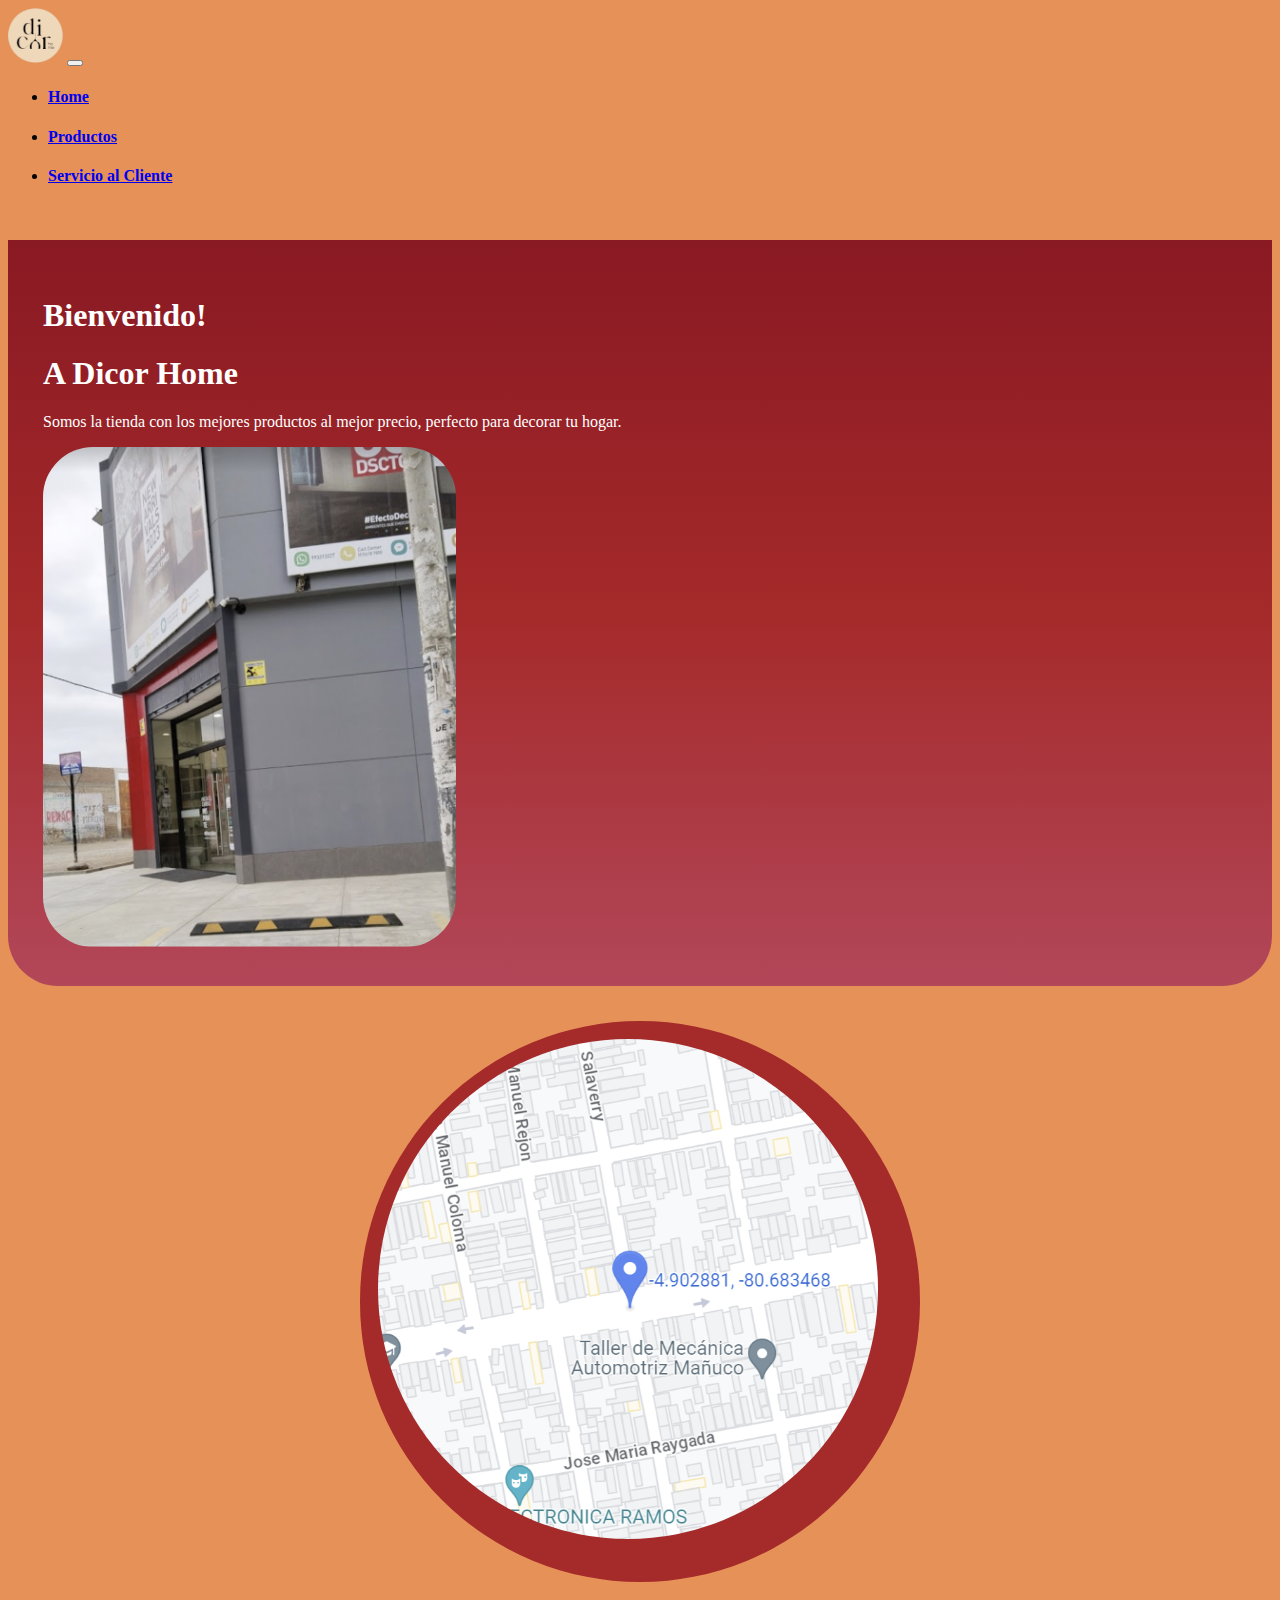
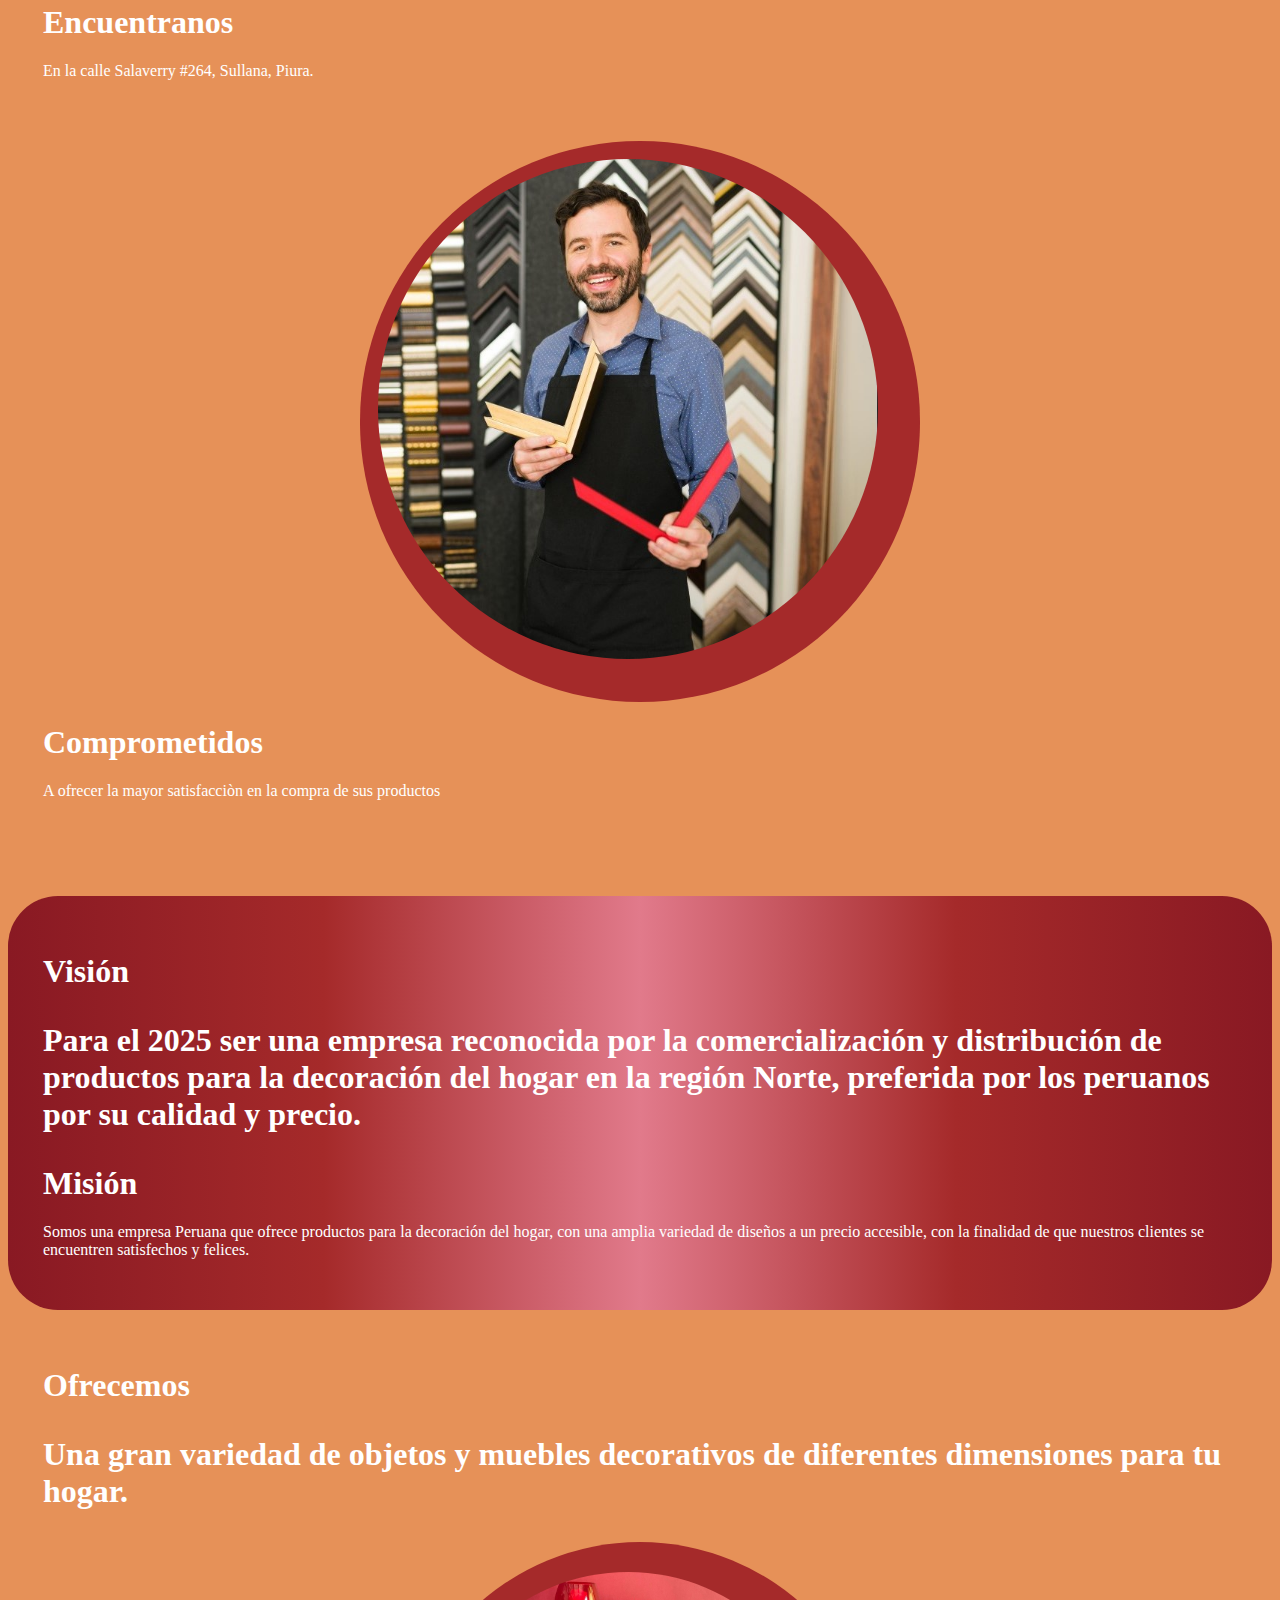
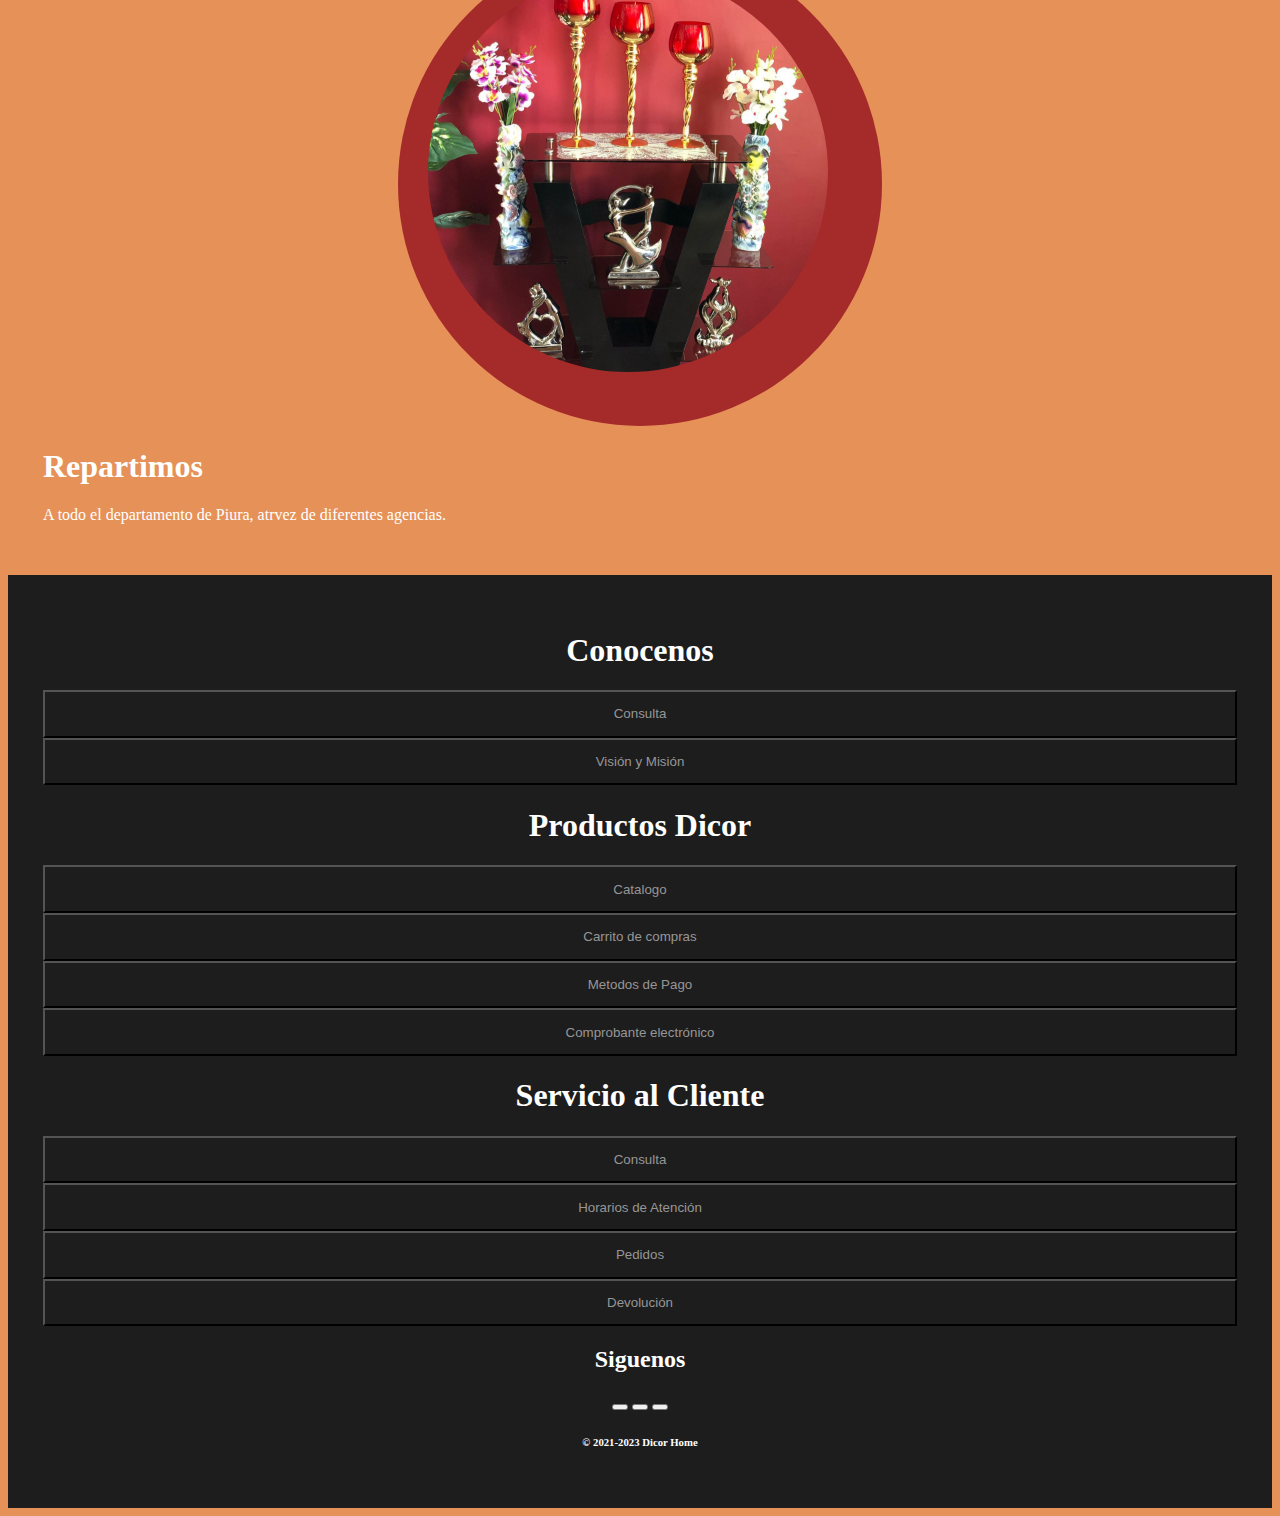
<file: web/index.html>
<!doctype html>

<html lang="en">

<head>
  <meta charset="utf-8">
  <meta name="viewport" content="width=device-width, initial-scale=1">
  <title>Dicor_Home</title>
  <link href="https://cdn.jsdelivr.net/npm/bootstrap@5.3.2/dist/css/bootstrap.min.css" rel="stylesheet"
    integrity="sha384-T3c6CoIi6uLrA9TneNEoa7RxnatzjcDSCmG1MXxSR1GAsXEV/Dwwykc2MPK8M2HN" crossorigin="anonymous">
  <link rel="stylesheet" type="text/css" href="css/estilos.css">
  <link rel="stylesheet" type="text/css" href="css/home.css">
  <link rel="stylesheet" href="https://cdnjs.cloudflare.com/ajax/libs/font-awesome/6.4.2/css/all.min.css"
    integrity="sha512-z3gLpd7yknf1YoNbCzqRKc4qyor8gaKU1qmn+CShxbuBusANI9QpRohGBreCFkKxLhei6S9CQXFEbbKuqLg0DA=="
    crossorigin="anonymous" referrerpolicy="no-referrer" />
</head>

<body>

  <nav class="navbar navbar-expand-lg bg-body-tertiary" data-bs-theme="dark">
    <div class="container-fluid">
      <a class="navbar-brand ms-4" href="index.html"><img src="img/logo-mini.png"></a>
      <button class="navbar-toggler" type="button" data-bs-toggle="collapse" data-bs-target="#navbarTogglerDemo02"
        aria-controls="navbarTogglerDemo02" aria-expanded="false" aria-label="Toggle navigation">
        <span class="navbar-toggler-icon"></span>
      </button>
      <div class="collapse navbar-collapse" id="navbarTogglerDemo02">
        <ul class="navbar-nav me-auto mb-2 mb-lg-0">
          <li class="nav-item">
            <a class="nav-link ms-4 active" aria-current="page" href="index.html">
              <h4>Home</h4>
            </a>
          </li>
          <li class="nav-item">
            <a class="nav-link ms-4" href="producto.html">
              <h4>Productos</h4>
            </a>
          </li>
          <li class="nav-item">
            <a class="nav-link ms-4" href="servicio.html">
              <h4>Servicio al Cliente</h4>
            </a>
          </li>
        </ul>
        <form class="d-flex" role="search">
          <a class="navbar-brand logo ms-4" href="carrito.html"><i class="fa-solid fa-cart-shopping"></i></a>
          <a class="navbar-brand logo" href="login.html"><i class="fa-solid fa-user"></i></a>
        </form>
      </div>
    </div>
  </nav>

  <div class="contenedor">
    <div class="row align-items-center">
      <div class="col ms-5">
        <h1 class="display-4">
          <dt>Bienvenido!</dt>
        </h1>
        <h1 class="display-1">
          <dt>A Dicor Home</dt>
        </h1>
        <p class="h2 mt-4">Somos la tienda con los mejores productos al mejor precio, perfecto para decorar tu hogar.
        </p>
      </div>
      <div class="col">
        <img class="local mx-auto d-block" src="img/local/local.png">
      </div>
    </div>
  </div>

  <div class="flotante  text-center mb-3">
    <div class="row align-items-center">
      <div class="col">
        <div class="carta">
          <div class="carta-borde">
            <img src="img/local/ubicacion.png" class="img-flotante">
          </div>
          <div class="mt-2 mb-2">
            <h1 class="display-2">
              <dt>Encuentranos</dt>
            </h1>
            <p class="h2 mt-4">En la calle Salaverry #264, Sullana, Piura.</p>
          </div>
        </div>
      </div>
      <div class="col">
        <div class="carta">
          <div class="carta-borde">
            <img src="img/local/personal.jpg" class="img-flotante">
          </div>
          <div class="mt-2 mb-2">
            <h1 class="display-2">
              <dt>Comprometidos</dt>
            </h1>
            <p class="h2 mt-4">A ofrecer la mayor satisfacciòn en la compra de sus productos</p>
          </div>
        </div>
      </div>
    </div>
  </div>

  <div class="contenedor2 letra-blanco">
    <div class="row align-items-center">
      <div class="col text-star m-5">
        <h1 class="display-2">
          <dt>Visión</dt>
        </h1>
        <h1 class="display-1">
          <dt>
            <p class="h2 mt-4">Para el 2025 ser una empresa reconocida por la comercialización y distribución de
              productos para la decoración del hogar en la región Norte, preferida por los peruanos por su calidad y
              precio.</p>
      </div>
      <div class="col text-end m-5">
        <h1 class="display-2">
          <dt>Misión</dt>
        </h1>
        <p class="h2 mt-4">Somos una empresa Peruana que ofrece productos para la decoración del hogar, con una amplia
          variedad de diseños a un precio accesible, con la finalidad de que nuestros clientes se encuentren satisfechos
          y felices.</p>
      </div>
    </div>
  </div>

  <div class="flotante text-center letra-blanco">
    <div class="row align-items-center">
      <div class="col mb-4">
        <h1 class="display-2">
          <dt>Ofrecemos</dt>
        </h1>
        <h1 class="display-1">
          <dt>
            <p class="h2 mt-4">Una gran variedad de objetos y muebles decorativos de diferentes dimensiones para tu
              hogar.</p>
      </div>
      <div class="col mb-4">
        <div class="carta-borde-2">
          <img src="img/local/produccion.jpeg" class="img-flotante-2">
        </div>
      </div>
      <div class="col mb-4">
        <h1 class="display-2">
          <dt>Repartimos</dt>
        </h1>
        <p class="h2 mt-4">A todo el departamento de Piura, atrvez de diferentes agencias.</p>
      </div>
    </div>
  </div>

  <div class="pie-pagina">
    <div class="row">
      <div class="col">
        <h1 class="h2">
          <dt>Conocenos</dt>
        </h1>
        <button type="button" class="btn btn-per">
          <p class="h4">Consulta</p>
        </button>
        <button type="button" class="btn btn-per">
          <p class="h4">Visión y Misión</p>
        </button>
      </div>
      <div class="col">
        <h1 class="h2">
          <dt>Productos Dicor</dt>
        </h1>
        <button type="button" class="btn btn-per">
          <p class="h4">Catalogo</p>
        </button>
        <button type="button" class="btn btn-per">
          <p class="h4">Carrito de compras</p>
        </button>
        <button type="button" class="btn btn-per">
          <p class="h4">Metodos de Pago</p>
        </button>
        <button type="button" class="btn btn-per">
          <p class="h4">Comprobante electrónico</p>
        </button>
      </div>
      <div class="col">
        <h1 class="h2">
          <dt>Servicio al Cliente</dt>
        </h1>
        <button type="button" class="btn btn-per">
          <p class="h4">Consulta</p>
        </button>
        <button type="button" class="btn btn-per">
          <p class="h4">Horarios de Atención</p>
        </button>
        <button type="button" class="btn btn-per">
          <p class="h4 me-1">Pedidos</p>
        </button>
        <button type="button" class="btn btn-per">
          <p class="h4">Devolución</p>
        </button>
      </div>
    </div>
    <div class="mt-2">
      <h2>
        <dt>Siguenos</dt>
      </h2>
      <button type="button" class="btn icon"><i class="fa-brands fa-facebook"></i></button>
      <button type="button" class="btn icon"><i class="fa-brands fa-whatsapp"></i></button>
      <button type="button" class="btn icon"><i class="fa-brands fa-instagram"></i></button>
    </div>
    <div class="mt-2">
      <h6>
        <dt>© 2021-2023 Dicor Home</dt>
      </h6>
    </div>
  </div>

  <script src="https://cdn.jsdelivr.net/npm/bootstrap@5.3.2/dist/js/bootstrap.bundle.min.js"
    integrity="sha384-C6RzsynM9kWDrMNeT87bh95OGNyZPhcTNXj1NW7RuBCsyN/o0jlpcV8Qyq46cDfL"
    crossorigin="anonymous"></script>
</body>

</html>
</file>
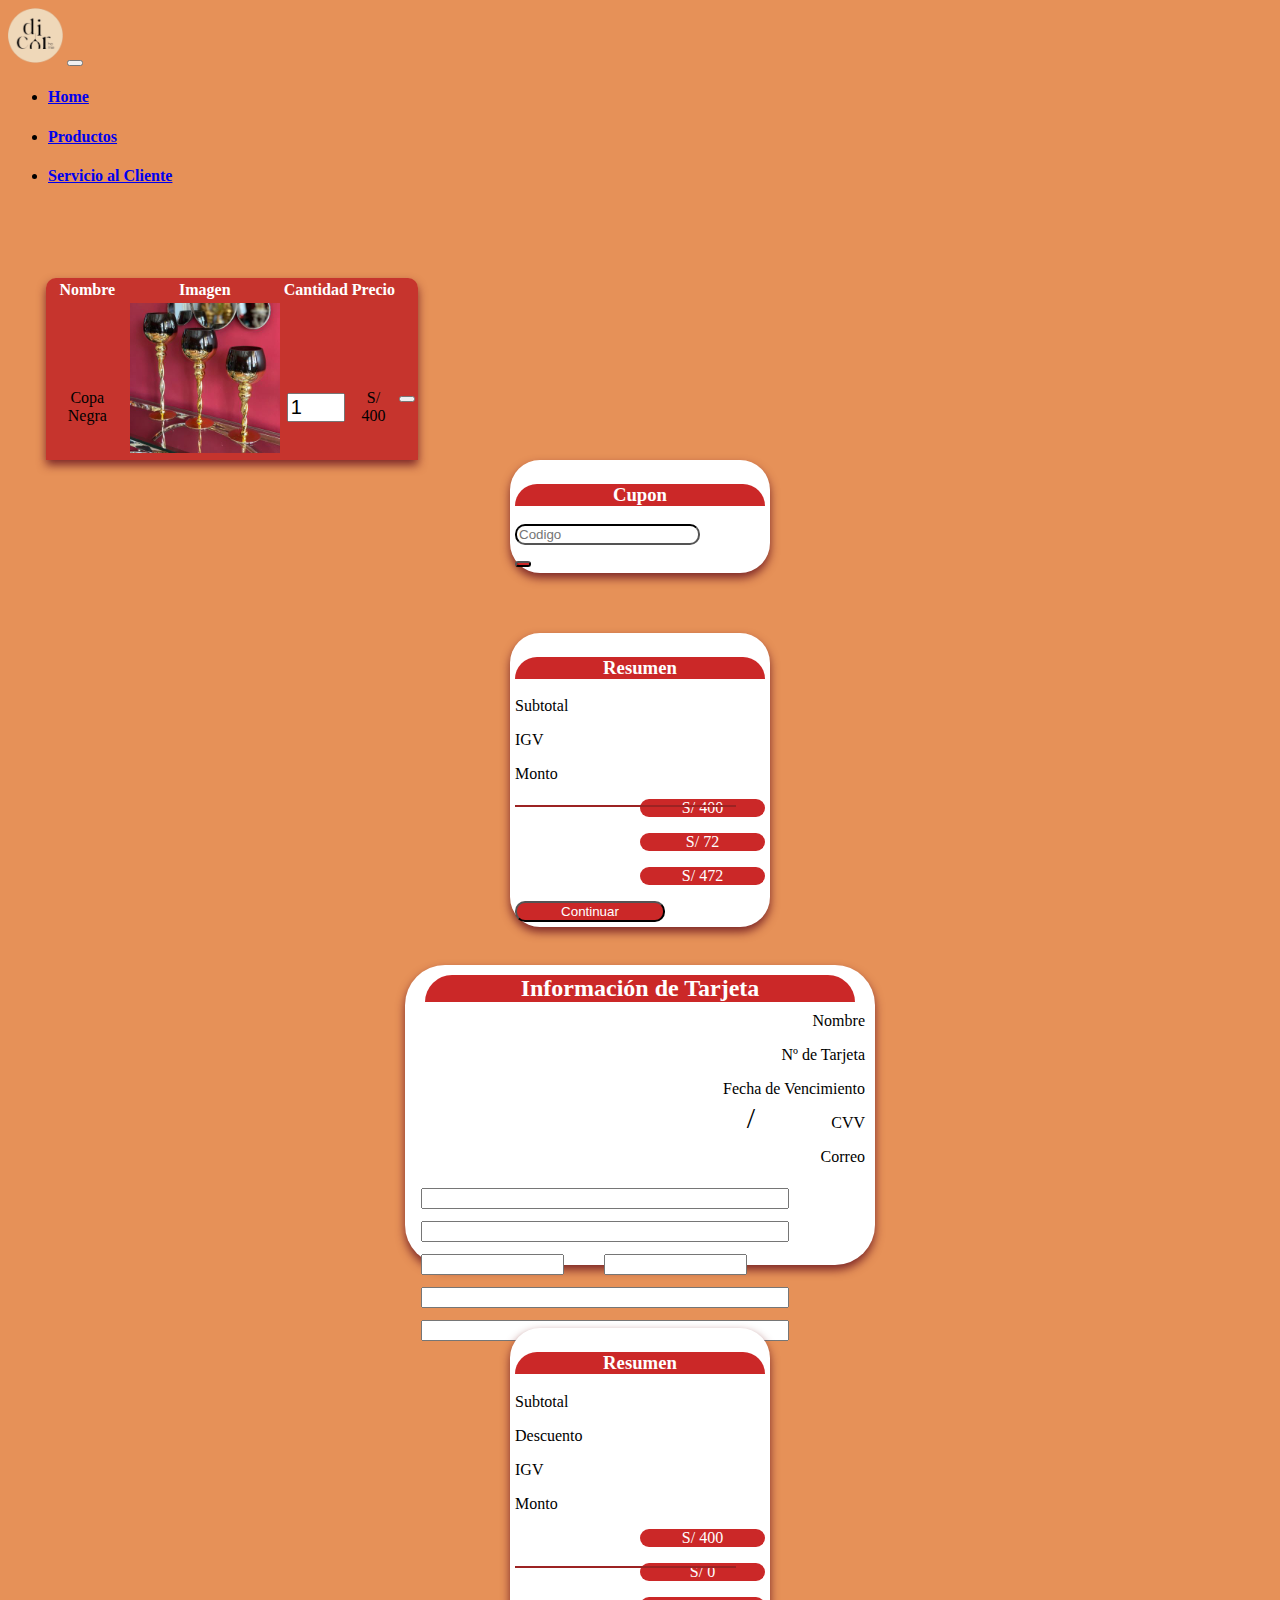
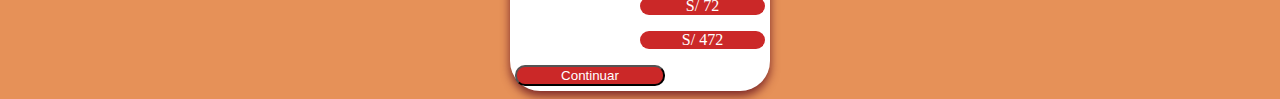
<file: web/carrito.html>
<!DOCTYPE html>
<html lang="en">

<head>
  <meta charset="UTF-8">
  <meta name="viewport" content="width=device-width, initial-scale=1.0">
  <title>Document</title>
  <link href="https://cdn.jsdelivr.net/npm/bootstrap@5.3.2/dist/css/bootstrap.min.css" rel="stylesheet"
    integrity="sha384-T3c6CoIi6uLrA9TneNEoa7RxnatzjcDSCmG1MXxSR1GAsXEV/Dwwykc2MPK8M2HN" crossorigin="anonymous">
  <link rel="stylesheet" type="text/css" href="css/estilos.css">
  <link rel="stylesheet" type="text/css" href="css/carrito.css">
  <link rel="stylesheet" href="https://cdnjs.cloudflare.com/ajax/libs/font-awesome/6.4.2/css/all.min.css"
    integrity="sha512-z3gLpd7yknf1YoNbCzqRKc4qyor8gaKU1qmn+CShxbuBusANI9QpRohGBreCFkKxLhei6S9CQXFEbbKuqLg0DA=="
    crossorigin="anonymous" referrerpolicy="no-referrer" />
</head>

<body>

  <nav class="navbar navbar-expand-lg bg-body-tertiary" data-bs-theme="dark">
    <div class="container-fluid">
      <a class="navbar-brand ms-4" href="index.html"><img src="img/logo-mini.png"></a>
      <button class="navbar-toggler" type="button" data-bs-toggle="collapse" data-bs-target="#navbarTogglerDemo02"
        aria-controls="navbarTogglerDemo02" aria-expanded="false" aria-label="Toggle navigation">
        <span class="navbar-toggler-icon"></span>
      </button>
      <div class="collapse navbar-collapse" id="navbarTogglerDemo02">
        <ul class="navbar-nav me-auto mb-2 mb-lg-0">
          <li class="nav-item">
            <a class="nav-link ms-4 active" aria-current="page" href="index.html">
              <h4>Home</h4>
            </a>
          </li>
          <li class="nav-item">
            <a class="nav-link ms-4" href="producto.html">
              <h4>Productos</h4>
            </a>
          </li>
          <li class="nav-item">
            <a class="nav-link ms-4" href="servicio.html">
              <h4>Servicio al Cliente</h4>
            </a>
          </li>
        </ul>
        <form class="d-flex" role="search">
          <a class="navbar-brand logo ms-4" href="carrito.html"><i class="fa-solid fa-cart-shopping"></i></a>
          <a class="navbar-brand logo" href="login.html"><i class="fa-solid fa-user"></i></a>
        </form>
      </div>
    </div>
  </nav>

  <div class="row gal-carr">
    <div class="col col-9">
      <table class="table">
        <thead>
          <tr>
            <th scope="col">Nombre</th>
            <th scope="col">Imagen</th>
            <th scope="col">Cantidad</th>
            <th scope="col">Precio</th>
            <th scope="col"></th>
          </tr>
        </thead>
        <tbody>
          <tr>
            <td><p class="h4">Copa Negra</p></td>
            <td><img src="img/producto/p-1.jpg"></td>
            <td><input type="number" min="1" value="1"></td>
            <td><p class="h4">S/ 400</p></td>
            <td><button type="button" class="btn"><i class="fa-solid fa-trash-can"></i></button></td>
          </tr>
        </tbody>
      </table>
    </div>

    <div class="col">
      <div class="row cupon">
        <h3>Cupon</h3>
        <div class="col">
          <input class="form-control" type="text" placeholder="Codigo">
        </div>
        <div class="col col-3">
          <button type="button" class="btn"><i class="fa-solid fa-check"></i></button>
        </div>
      </div>
      <div class="row resumen">
        <h3>Resumen</h3>
        <div class="col col-3">
          <p>Subtotal</p>
          <p>IGV</p>
          <p class="h5">Monto</p>
        </div>
        <div class="col precio">
          <p>S/ 400</p>
          <p>S/ 72</p>
          <p class="h5">S/ 472</p>
        </div>
        <button type="button" class="btn" data-bs-toggle="modal" data-bs-target="#staticBackdrop">Continuar</button>
        <div class="linea"></div>
      </div>
    </div>
  </div>

  <div class="modal fade" id="staticBackdrop" data-bs-backdrop="static" data-bs-keyboard="false" tabindex="-1" aria-labelledby="staticBackdropLabel" aria-hidden="true">
    <div class="modal-dialog modal-dialog-centered">
      <div class="modal-content modalidad">
        <div class="row cont-tar">
          <div class="col">
            <div class="tarjeta">
              <button type="button" class="salir" data-bs-dismiss="modal" aria-label="Close"><i class="fa-solid fa-angles-left"></i></button>
              <div class="row">
                <h2>Información de Tarjeta</h2>
                <div class="col">
                  <p>Nombre</p>
                  <p>Nº de Tarjeta</p>
                  <p>Fecha de Vencimiento</p>
                  <p>CVV</p>
                  <p>Correo</p>
                </div>
                <div class="col">
                  <input type="text">
                  <input type="text">
                  <input type="number" class="fecha">
                  <input type="number" class="fecha">
                  <input type="text">
                  <input type="email">
                  <p class="div-f">/</p>
                </div>
              </div>
            </div>
          </div>
      
          <div class="col">
            <div class="row resumen">
              <h3>Resumen</h3>
              <div class="col col-3">
                <p>Subtotal</p>
                <p>Descuento</p>
                <p>IGV</p>
                <p class="h5">Monto</p>
              </div>
              <div class="col precio">
                <p>S/ 400</p>
                <p>S/ 0</p>
                <p>S/ 72</p>
                <p class="h5">S/ 472</p>
              </div>
              <button type="button" class="btn">Continuar</button>
              <div class="linea2"></div>
            </div>
          </div>
        </div>
      </div>
    </div>
  </div>

  <script src="https://cdn.jsdelivr.net/npm/bootstrap@5.3.2/dist/js/bootstrap.bundle.min.js"
    integrity="sha384-C6RzsynM9kWDrMNeT87bh95OGNyZPhcTNXj1NW7RuBCsyN/o0jlpcV8Qyq46cDfL"
    crossorigin="anonymous"></script>
</body>

</html>
</file>
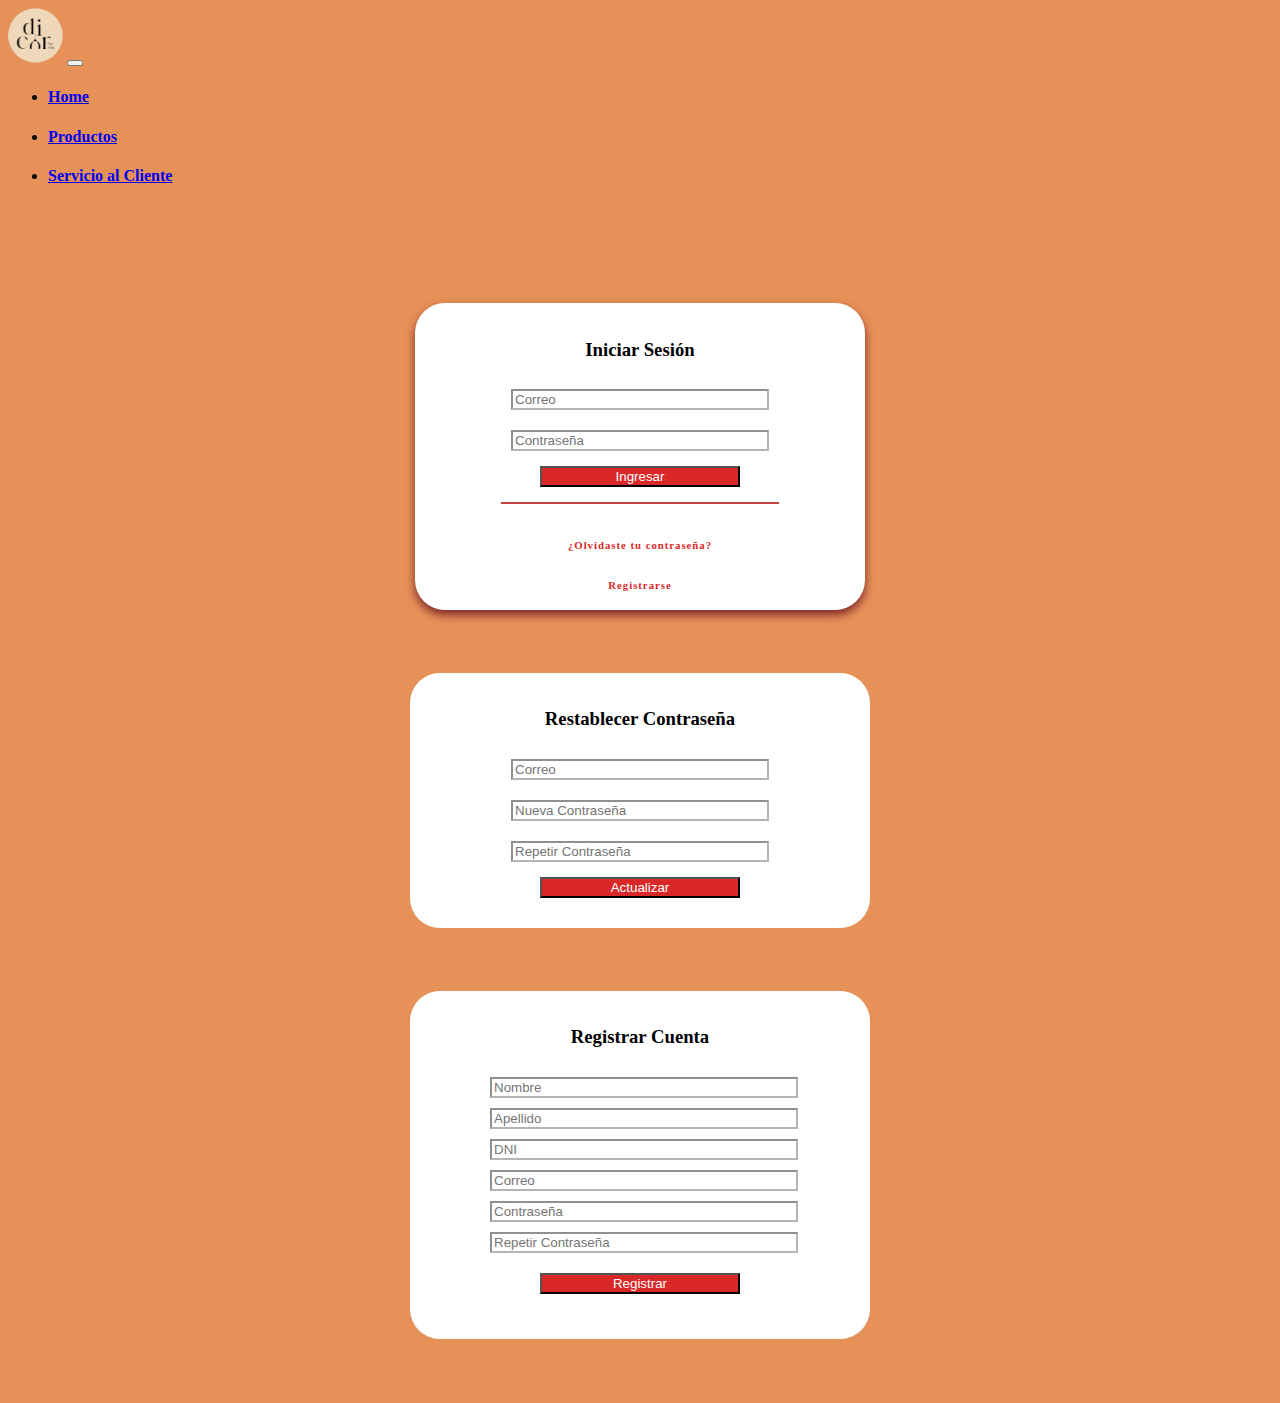
<file: web/login.html>
<!DOCTYPE html>
<html lang="en">

<head>
  <meta charset="UTF-8">
  <meta name="viewport" content="width=device-width, initial-scale=1.0">
  <title>Document</title>
  <link href="https://cdn.jsdelivr.net/npm/bootstrap@5.3.2/dist/css/bootstrap.min.css" rel="stylesheet"
    integrity="sha384-T3c6CoIi6uLrA9TneNEoa7RxnatzjcDSCmG1MXxSR1GAsXEV/Dwwykc2MPK8M2HN" crossorigin="anonymous">
  <link rel="stylesheet" type="text/css" href="css/estilos.css">
  <link rel="stylesheet" type="text/css" href="css/login.css">
  <link rel="stylesheet" href="https://cdnjs.cloudflare.com/ajax/libs/font-awesome/6.4.2/css/all.min.css"
    integrity="sha512-z3gLpd7yknf1YoNbCzqRKc4qyor8gaKU1qmn+CShxbuBusANI9QpRohGBreCFkKxLhei6S9CQXFEbbKuqLg0DA=="
    crossorigin="anonymous" referrerpolicy="no-referrer" />
</head>

<body>

  <nav class="navbar navbar-expand-lg bg-body-tertiary" data-bs-theme="dark">
    <div class="container-fluid">
      <a class="navbar-brand ms-4" href="index.html"><img src="img/logo-mini.png"></a>
      <button class="navbar-toggler" type="button" data-bs-toggle="collapse" data-bs-target="#navbarTogglerDemo02"
        aria-controls="navbarTogglerDemo02" aria-expanded="false" aria-label="Toggle navigation">
        <span class="navbar-toggler-icon"></span>
      </button>
      <div class="collapse navbar-collapse" id="navbarTogglerDemo02">
        <ul class="navbar-nav me-auto mb-2 mb-lg-0">
          <li class="nav-item">
            <a class="nav-link ms-4 active" aria-current="page" href="index.html">
              <h4>Home</h4>
            </a>
          </li>
          <li class="nav-item">
            <a class="nav-link ms-4" href="producto.html">
              <h4>Productos</h4>
            </a>
          </li>
          <li class="nav-item">
            <a class="nav-link ms-4" href="servicio.html">
              <h4>Servicio al Cliente</h4>
            </a>
          </li>
        </ul>
        <form class="d-flex" role="search">
          <a class="navbar-brand logo ms-4" href="carrito.html"><i class="fa-solid fa-cart-shopping"></i></a>
          <a class="navbar-brand logo" href="login.html"><i class="fa-solid fa-user"></i></a>
        </form>
      </div>
    </div>
  </nav>

  <div class="logeo">
    <h3>Iniciar Sesión</h3>
    <input class="form-control" type="email" placeholder="Correo">
    <input class="form-control" type="password" placeholder="Contraseña">
    <button type="button" class="btn btn-per ing">Ingresar</button>
    <div class="linea"></div>
    <a class="extra" data-bs-toggle="modal" data-bs-target="#restablecer">
      <h6>¿Olvidaste tu contraseña?</h3>
    </a>
    <a class="extra" data-bs-toggle="modal" data-bs-target="#registro">
      <h6>Registrarse</h6>
    </a>
  </div>

  <div class="modal fade" id="restablecer" data-bs-backdrop="static" data-bs-keyboard="false" tabindex="-1"
    aria-labelledby="staticBackdropLabel" aria-hidden="true">
    <div class="modal-dialog modal-dialog-centered">
      <div class="modal-content modalidad">
        <div class="resert">
          <button type="button" class="salir" data-bs-dismiss="modal" aria-label="Close"><i class="fa-solid fa-angles-left"></i></button>
          <h3>Restablecer Contraseña</h3>
          <input class="form-control" type="email" placeholder="Correo">
          <input class="form-control" type="password" placeholder="Nueva Contraseña">
          <input class="form-control" type="password" placeholder="Repetir Contraseña">
          <button type="button" class="btn btn-per ing" data-bs-dismiss="modal" aria-label="Close">Actualizar</button>
        </div>
      </div>
    </div>
  </div>

  <div class="modal fade" id="registro" data-bs-backdrop="static" data-bs-keyboard="false" tabindex="-1"
    aria-labelledby="staticBackdropLabel" aria-hidden="true">
    <div class="modal-dialog modal-dialog-centered">
      <div class="modal-content modalidad">
        <div class="regis">
          <button type="button" class="salir" data-bs-dismiss="modal" aria-label="Close"><i class="fa-solid fa-angles-left"></i></button>
          <h3>Registrar Cuenta</h3>
          <div class="cont-inp">
            <div class="row">
              <div class="col">
                <input class="form-control" type="text" placeholder="Nombre">
              </div>
              <div class="col">
                <input class="form-control" type="text" placeholder="Apellido">
              </div>
            </div>
            <input class="form-control" type="text" placeholder="DNI">
            <input class="form-control" type="email" placeholder="Correo">
            <input class="form-control" type="password" placeholder="Contraseña">
            <input class="form-control" type="password" placeholder="Repetir Contraseña">
          </div>
          <button type="button" class="btn btn-per ing" data-bs-dismiss="modal" aria-label="Close">Registrar</button>
        </div>
      </div>
    </div>
  </div>

  <script src="https://cdn.jsdelivr.net/npm/bootstrap@5.3.2/dist/js/bootstrap.bundle.min.js"
    integrity="sha384-C6RzsynM9kWDrMNeT87bh95OGNyZPhcTNXj1NW7RuBCsyN/o0jlpcV8Qyq46cDfL"
    crossorigin="anonymous"></script>
</body>

</html>
</file>
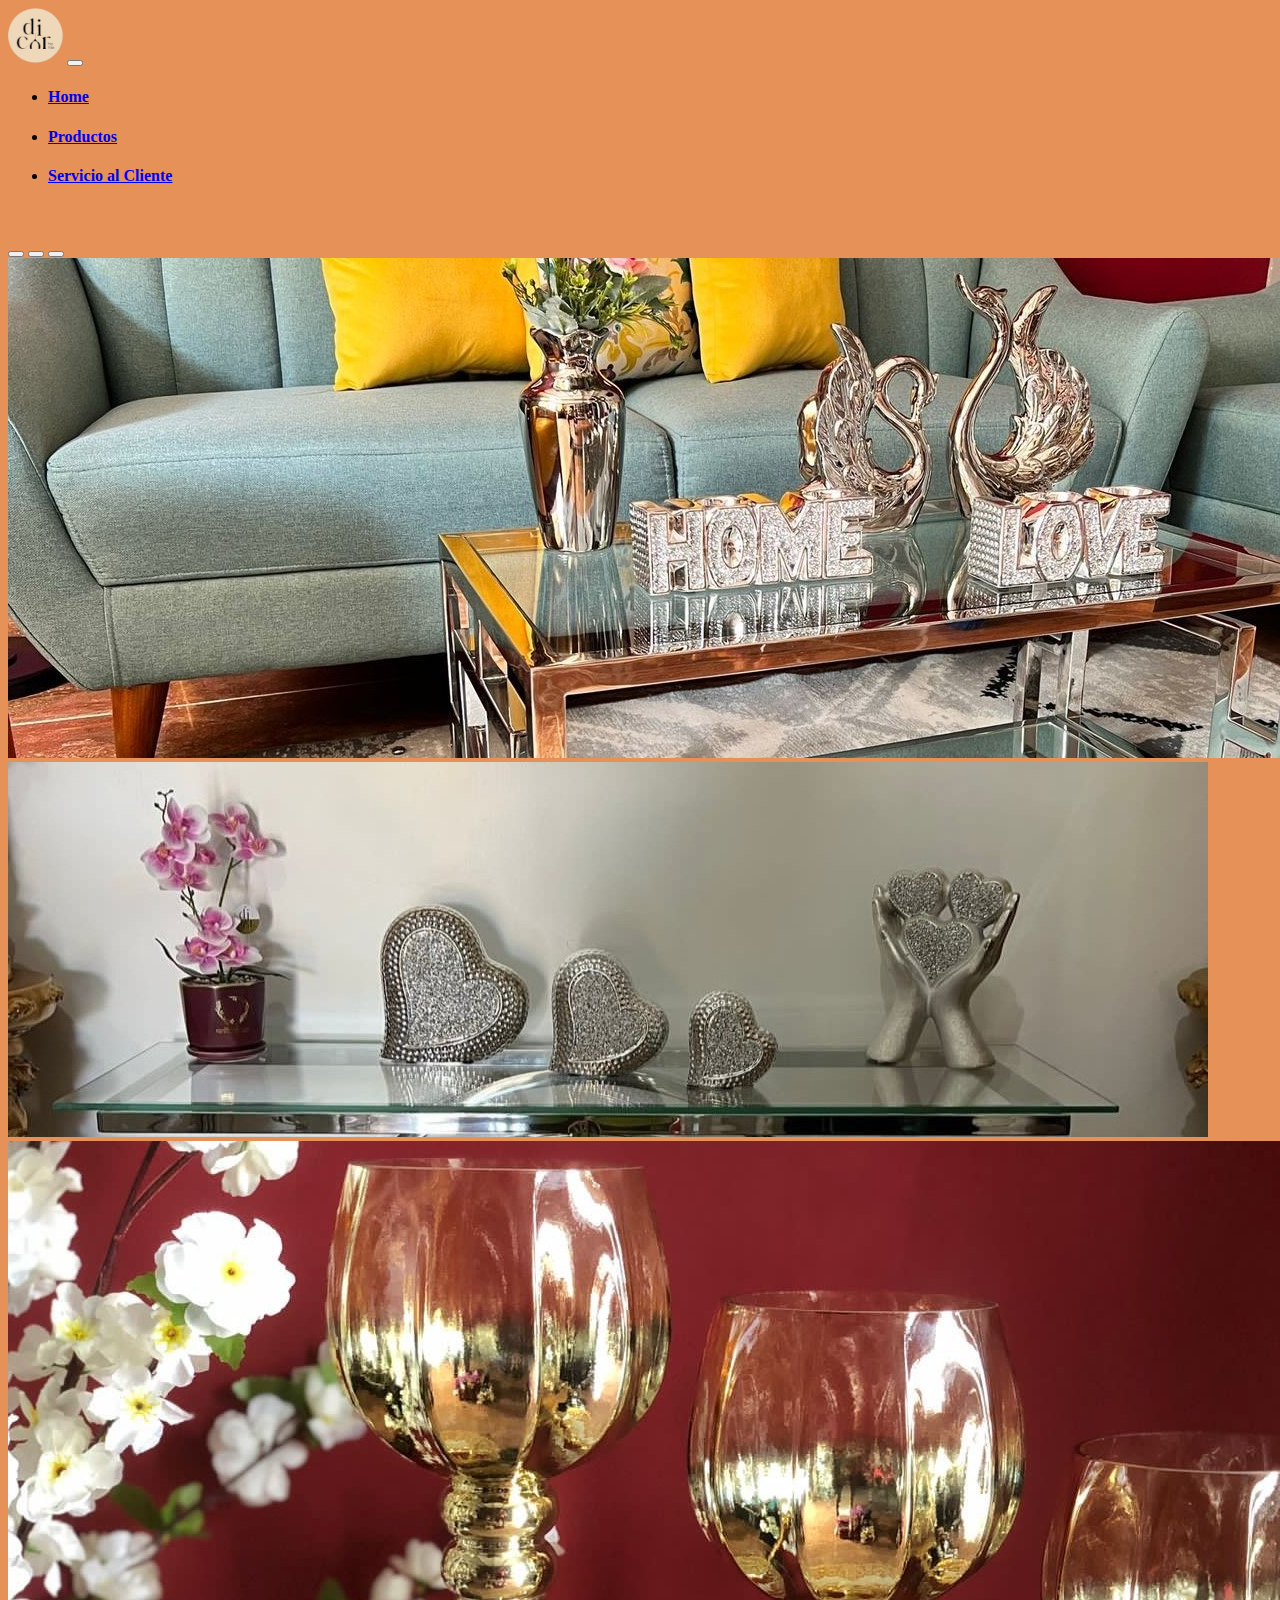
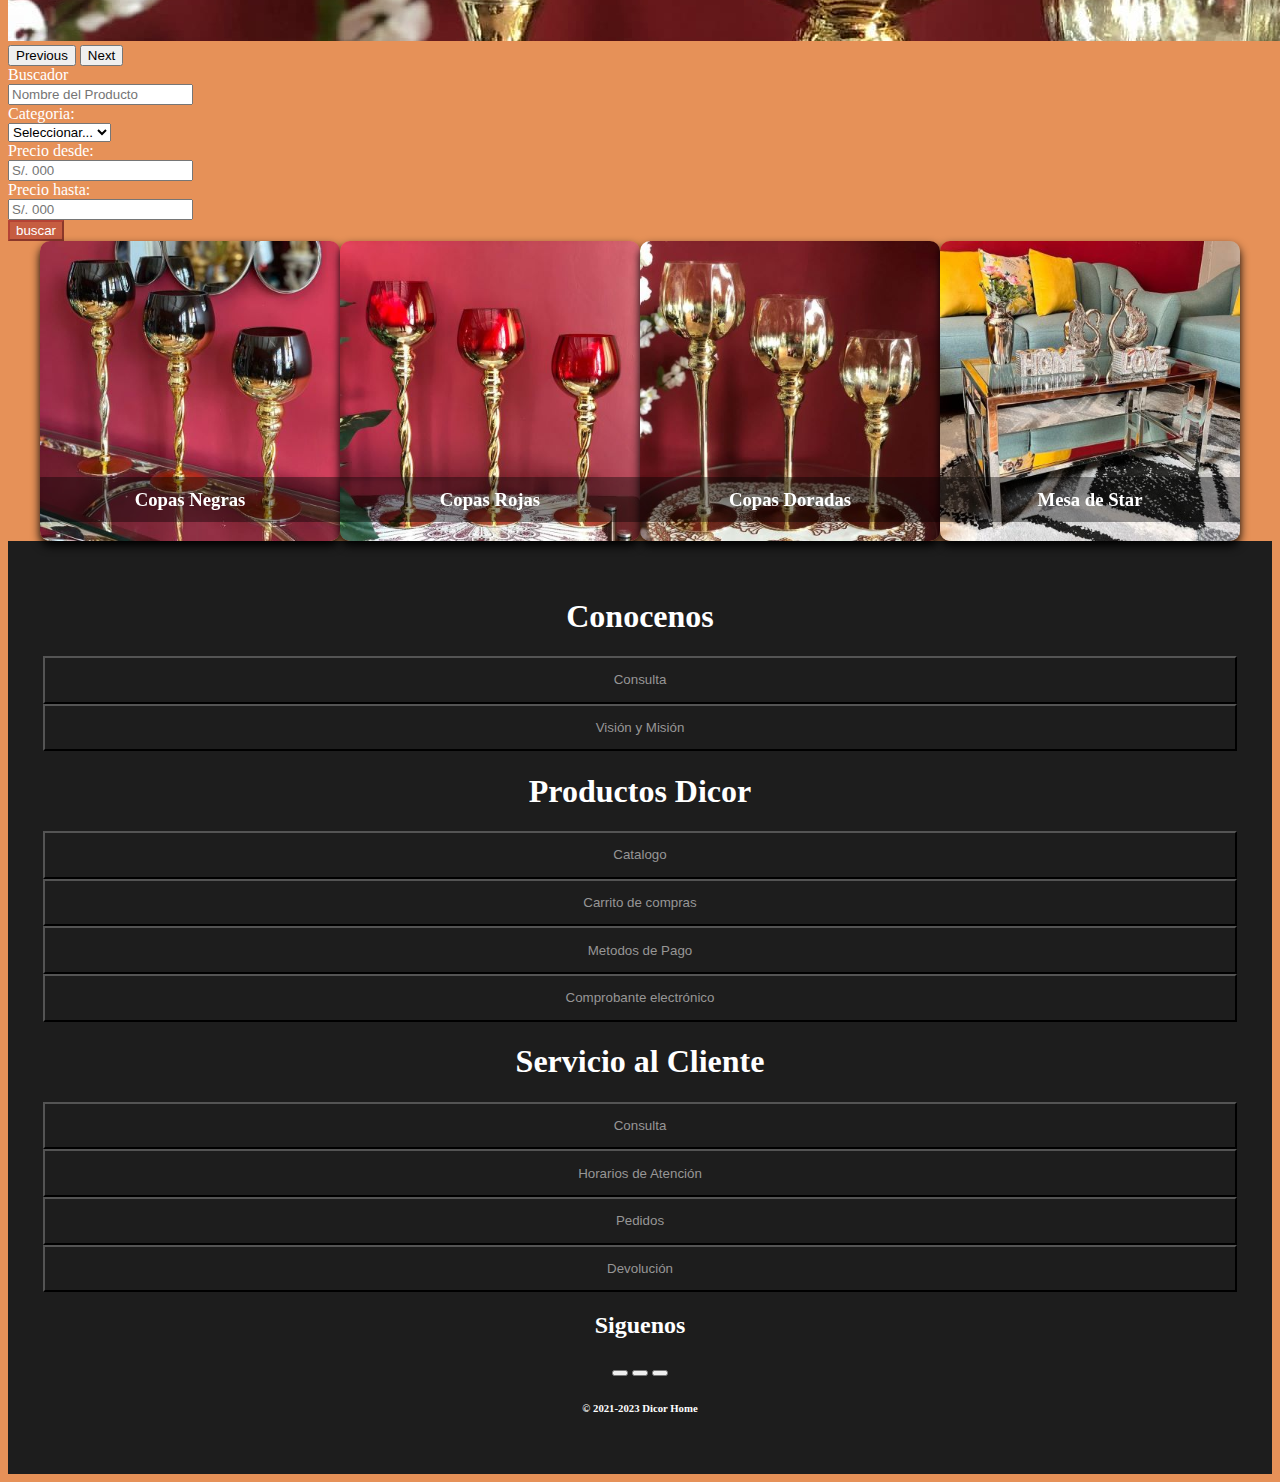
<file: web/producto.html>
<!doctype html>

<html lang="en">

<head>
  <meta charset="utf-8">
  <meta name="viewport" content="width=device-width, initial-scale=1">
  <title>Dicor_Product</title>
  <link href="https://cdn.jsdelivr.net/npm/bootstrap@5.3.2/dist/css/bootstrap.min.css" rel="stylesheet"
    integrity="sha384-T3c6CoIi6uLrA9TneNEoa7RxnatzjcDSCmG1MXxSR1GAsXEV/Dwwykc2MPK8M2HN" crossorigin="anonymous">
  <link rel="stylesheet" type="text/css" href="css/estilos.css">
  <link rel="stylesheet" type="text/css" href="css/gal-prod.css">
  <link rel="stylesheet" href="https://cdnjs.cloudflare.com/ajax/libs/font-awesome/6.4.2/css/all.min.css"
    integrity="sha512-z3gLpd7yknf1YoNbCzqRKc4qyor8gaKU1qmn+CShxbuBusANI9QpRohGBreCFkKxLhei6S9CQXFEbbKuqLg0DA=="
    crossorigin="anonymous" referrerpolicy="no-referrer" />
</head>

<body>

  <nav class="navbar navbar-expand-lg bg-body-tertiary" data-bs-theme="dark">
    <div class="container-fluid">
      <a class="navbar-brand ms-4" href="index.html"><img src="img/logo-mini.png"></a>
      <button class="navbar-toggler" type="button" data-bs-toggle="collapse" data-bs-target="#navbarTogglerDemo02"
        aria-controls="navbarTogglerDemo02" aria-expanded="false" aria-label="Toggle navigation">
        <span class="navbar-toggler-icon"></span>
      </button>
      <div class="collapse navbar-collapse" id="navbarTogglerDemo02">
        <ul class="navbar-nav me-auto mb-2 mb-lg-0">
          <li class="nav-item">
            <a class="nav-link ms-4 active" aria-current="page" href="index.html">
              <h4>Home</h4>
            </a>
          </li>
          <li class="nav-item">
            <a class="nav-link ms-4" href="producto.html">
              <h4>Productos</h4>
            </a>
          </li>
          <li class="nav-item">
            <a class="nav-link ms-4" href="servicio.html">
              <h4>Servicio al Cliente</h4>
            </a>
          </li>
        </ul>
        <form class="d-flex" role="search">
          <a class="navbar-brand logo ms-4" href="carrito.html"><i class="fa-solid fa-cart-shopping"></i></a>
          <a class="navbar-brand logo" href="login.html"><i class="fa-solid fa-user"></i></a>
        </form>
      </div>
    </div>
  </nav>

  <div id="carouselExampleDark" class="carousel slide">
    <div class="carousel-indicators">
      <button type="button" data-bs-target="#carouselExampleDark" data-bs-slide-to="0" class="active"
        aria-current="true" aria-label="Slide 1"></button>
      <button type="button" data-bs-target="#carouselExampleDark" data-bs-slide-to="1" aria-label="Slide 2"></button>
      <button type="button" data-bs-target="#carouselExampleDark" data-bs-slide-to="2" aria-label="Slide 3"></button>
    </div>
    <div class="carousel-inner">
      <div class="carousel-item active" data-bs-interval="1000">
        <img src="img/producto/producto 1.jpeg" class="d-block w-100 slider-img">
      </div>
      <div class="carousel-item" data-bs-interval="1000">
        <img src="img/producto/producto 2.jpeg" class="d-block w-100 slider-img">
      </div>
      <div class="carousel-item" data-bs-interval="1000">
        <img src="img/producto/producto 3.jpeg" class="d-block w-100 slider-img">
      </div>
    </div>
    <button class="carousel-control-prev" type="button" data-bs-target="#carouselExampleDark" data-bs-slide="prev">
      <span class="carousel-control-prev-icon" aria-hidden="true"></span>
      <span class="visually-hidden">Previous</span>
    </button>
    <button class="carousel-control-next" type="button" data-bs-target="#carouselExampleDark" data-bs-slide="next">
      <span class="carousel-control-next-icon" aria-hidden="true"></span>
      <span class="visually-hidden">Next</span>
    </button>
  </div>

  <form class="row g-3 m-4 buscador">
    <div class="col-md-3">
      <label for="inputAddress2" class="form-label">
        <dt>Buscador</dt>
      </label>
      <input type="text" class="form-control" id="inputAddress2" placeholder="Nombre del Producto">
    </div>
    <div class="col-md-3">
      <label for="inputState" class="form-label">
        <dt>Categoria:</dt>
      </label>
      <select id="inputState" class="form-select">
        <option selected>Seleccionar...</option>
        <option>...</option>
      </select>
    </div>
    <div class="col-md-2">
      <label for="inputCity" class="form-label">
        <dt>Precio desde:</dt>
      </label>
      <input type="text" class="form-control" id="inputCity" placeholder="S/. 000">
    </div>
    <div class="col-md-2">
      <label for="inputZip" class="form-label">
        <dt>Precio hasta:</dt>
      </label>
      <input type="text" class="form-control" id="inputZip" placeholder="S/. 000">
    </div>
    <div class="col col-md-1 align-self-end">
      <button type="submit" class="btn btn-outline-danger">buscar</button>
    </div>
  </form>

  <div class="gal-prod">
    <div class="carton m-4">
      <div class="face front">
        <img src="img/producto/p-1.jpg" alt="">
        <h3>Copas Negras</h3>
      </div>
      <div class="face back">
        <h3>Copas Negras</h3>
        <div class="rating">
          <input type="radio" name="clr1" style="--c:#ff9933" disabled>
          <input type="radio" name="clr1" style="--c:#ff9933" disabled>
          <input type="radio" name="clr1" style="--c:#ff9933" disabled checked>
          <input type="radio" name="clr1" style="--c:#ff9933" disabled>
          <input type="radio" name="clr1" style="--c:#ff9933" disabled>
        </div>
        <p class="h4">S/. 400</p>
        <div class="link">
          <a href="#">Agregar</a>
        </div>
      </div>
    </div>
    <div class="carton m-4">
      <div class="face front">
        <img src="img/producto/p-2.jpg" alt="">
        <h3>Copas Rojas</h3>
      </div>
      <div class="face back">
        <h3>Copas Rojas</h3>
        <div class="rating">
          <input type="radio" name="clr2" style="--c:#ff9933" disabled>
          <input type="radio" name="clr2" style="--c:#ff9933" disabled checked>
          <input type="radio" name="clr2" style="--c:#ff9933" disabled>
          <input type="radio" name="clr2" style="--c:#ff9933" disabled>
          <input type="radio" name="clr2" style="--c:#ff9933" disabled>
        </div>
        <p class="h4">S/. 450</p>
        <div class="link">
          <a href="#">Agregar</a>
        </div>
      </div>
    </div>
    <div class="carton m-4">
      <div class="face front">
        <img src="img/producto/p-3.jpg" alt="">
        <h3>Copas Doradas</h3>
      </div>
      <div class="face back">
        <h3>Copas Doradas</h3>
        <div class="rating">
          <input type="radio" name="clr3" style="--c:#ff9933" disabled checked>
          <input type="radio" name="clr3" style="--c:#ff9933" disabled>
          <input type="radio" name="clr3" style="--c:#ff9933" disabled>
          <input type="radio" name="clr3" style="--c:#ff9933" disabled>
          <input type="radio" name="clr3" style="--c:#ff9933" disabled>
        </div>
        <p class="h4">S/. 500</p>
        <div class="link">
          <a href="#">Agregar</a>
        </div>
      </div>
    </div>
    <div class="carton m-4">
      <div class="face front">
        <img src="img/producto/p-4.jpg" alt="">
        <h3>Mesa de Star</h3>
      </div>
      <div class="face back">
        <h3>Mesa de Star</h3>
        <div class="rating">
          <input type="radio" name="clr4" style="--c:#ff9933" disabled>
          <input type="radio" name="clr4" style="--c:#ff9933" disabled>
          <input type="radio" name="clr4" style="--c:#ff9933" disabled>
          <input type="radio" name="clr4" style="--c:#ff9933" disabled checked>
          <input type="radio" name="clr4" style="--c:#ff9933" disabled>
        </div>
        <p class="h4">S/. 600</p>
        <div class="link">
          <a href="#">Agregar</a>
        </div>
      </div>
    </div>
  </div>

  <div class="pie-pagina">
    <div class="row">
      <div class="col">
        <h1 class="h2">
          <dt>Conocenos</dt>
        </h1>
        <button type="button" class="btn btn-per">
          <p class="h4">Consulta</p>
        </button>
        <button type="button" class="btn btn-per">
          <p class="h4">Visión y Misión</p>
        </button>
      </div>
      <div class="col">
        <h1 class="h2">
          <dt>Productos Dicor</dt>
        </h1>
        <button type="button" class="btn btn-per">
          <p class="h4">Catalogo</p>
        </button>
        <button type="button" class="btn btn-per">
          <p class="h4">Carrito de compras</p>
        </button>
        <button type="button" class="btn btn-per">
          <p class="h4">Metodos de Pago</p>
        </button>
        <button type="button" class="btn btn-per">
          <p class="h4">Comprobante electrónico</p>
        </button>
      </div>
      <div class="col">
        <h1 class="h2">
          <dt>Servicio al Cliente</dt>
        </h1>
        <button type="button" class="btn btn-per">
          <p class="h4">Consulta</p>
        </button>
        <button type="button" class="btn btn-per">
          <p class="h4">Horarios de Atención</p>
        </button>
        <button type="button" class="btn btn-per">
          <p class="h4 me-1">Pedidos</p>
        </button>
        <button type="button" class="btn btn-per">
          <p class="h4">Devolución</p>
        </button>
      </div>
    </div>
    <div class="mt-2">
      <h2>
        <dt>Siguenos</dt>
      </h2>
      <button type="button" class="btn icon"><i class="fa-brands fa-facebook"></i></button>
      <button type="button" class="btn icon"><i class="fa-brands fa-whatsapp"></i></button>
      <button type="button" class="btn icon"><i class="fa-brands fa-instagram"></i></button>
    </div>
    <div class="mt-2">
      <h6>
        <dt>© 2021-2023 Dicor Home</dt>
      </h6>
    </div>
  </div>

  <script src="https://cdn.jsdelivr.net/npm/bootstrap@5.3.2/dist/js/bootstrap.bundle.min.js"
    integrity="sha384-C6RzsynM9kWDrMNeT87bh95OGNyZPhcTNXj1NW7RuBCsyN/o0jlpcV8Qyq46cDfL"
    crossorigin="anonymous"></script>
</body>

</html>
</file>
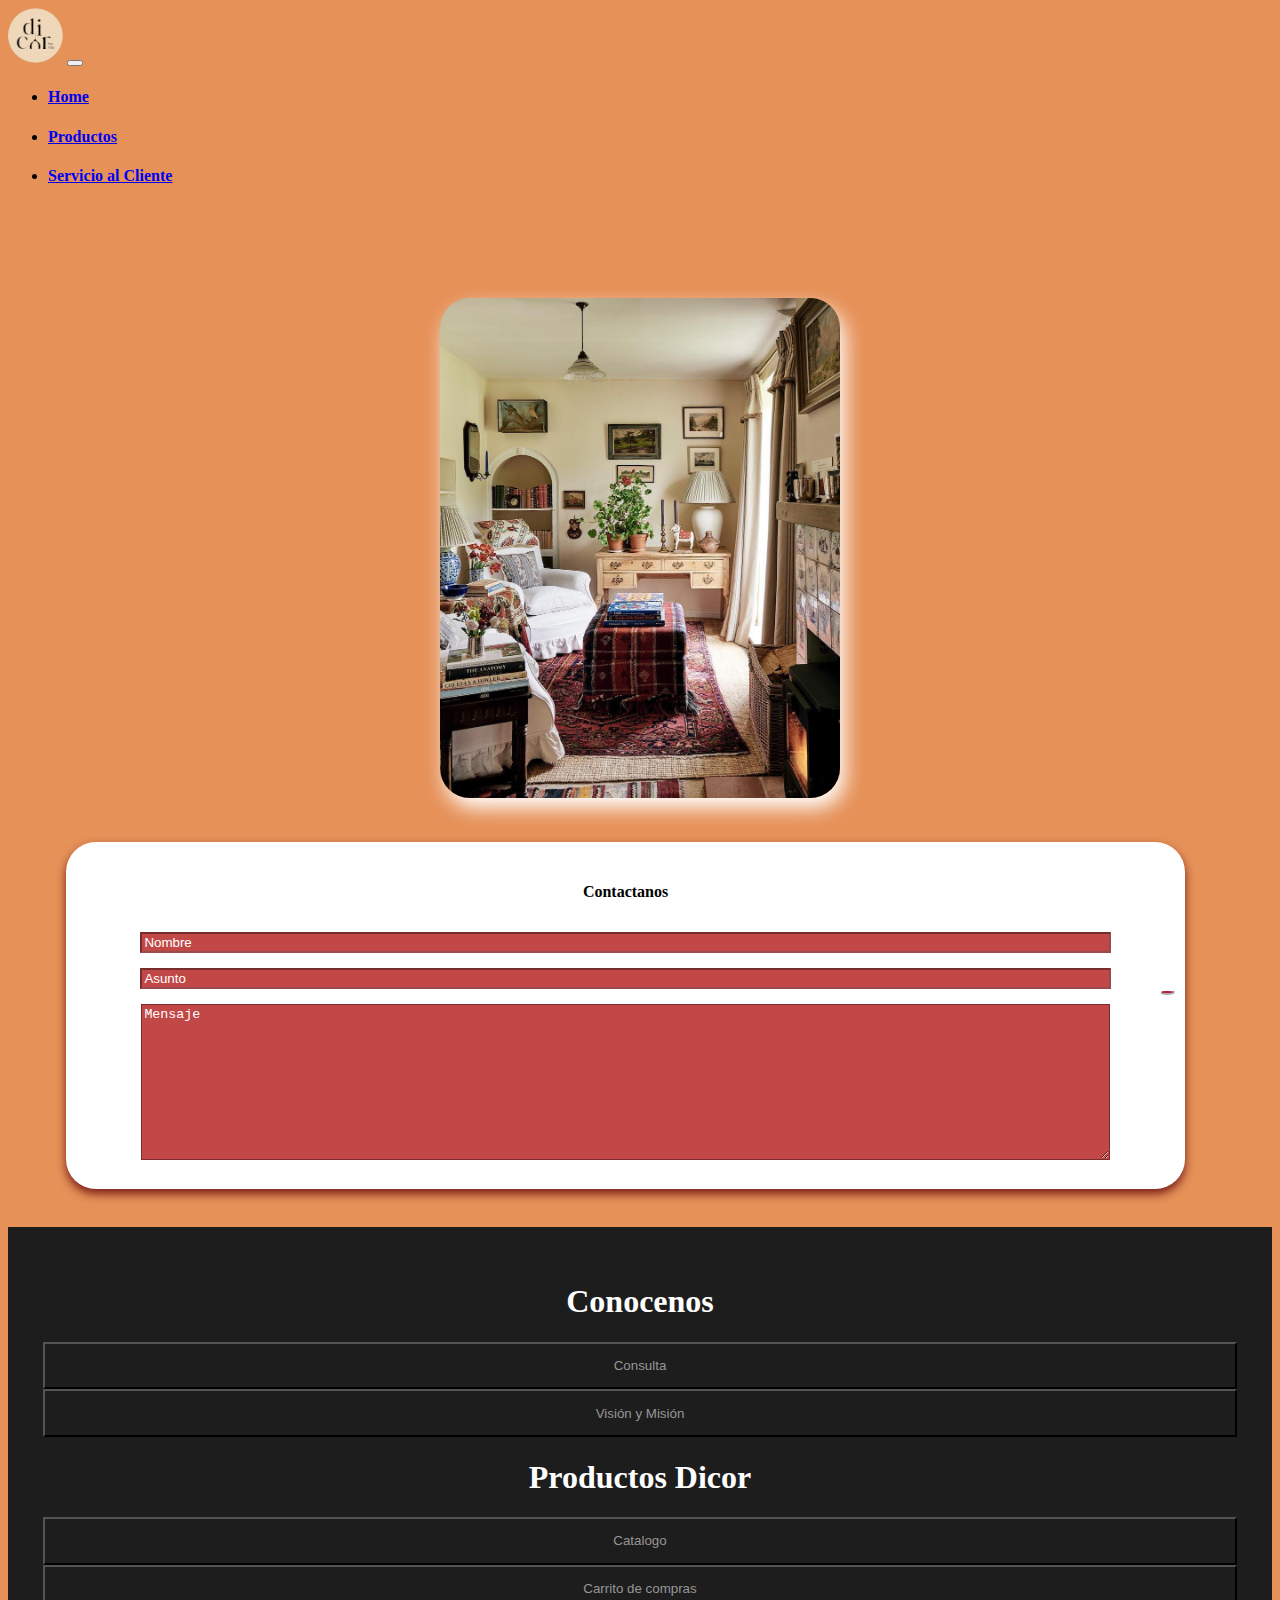
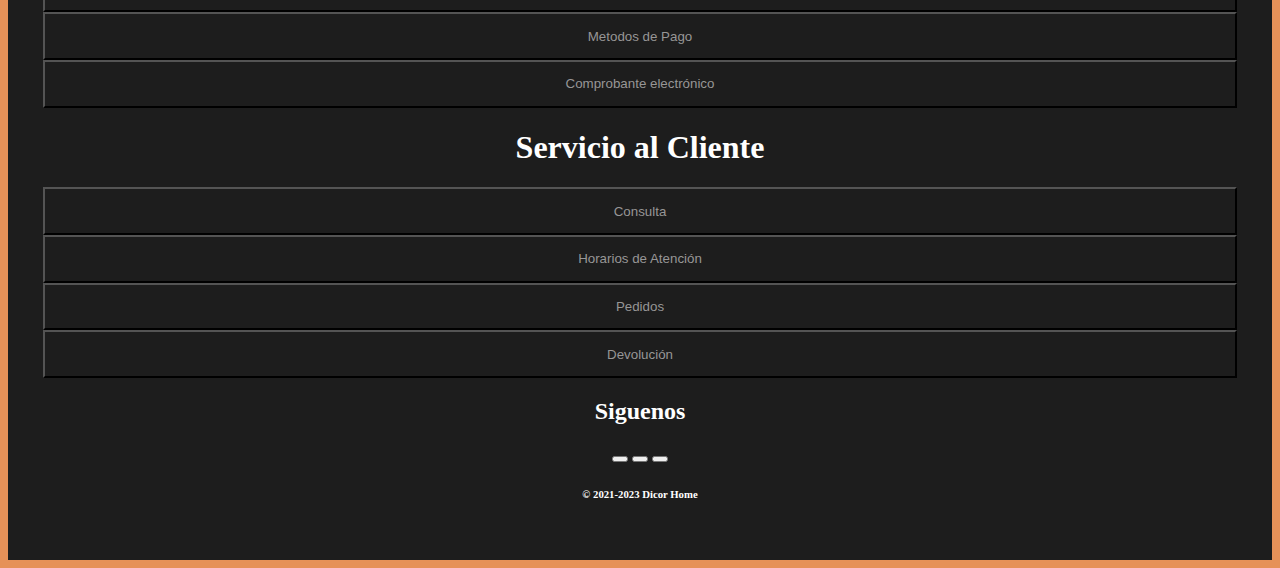
<file: web/servicio.html>
<!DOCTYPE html>
<html lang="en">

<head>
  <meta charset="UTF-8">
  <meta name="viewport" content="width=device-width, initial-scale=1.0">
  <title>Document</title>
  <link href="https://cdn.jsdelivr.net/npm/bootstrap@5.3.2/dist/css/bootstrap.min.css" rel="stylesheet"
    integrity="sha384-T3c6CoIi6uLrA9TneNEoa7RxnatzjcDSCmG1MXxSR1GAsXEV/Dwwykc2MPK8M2HN" crossorigin="anonymous">
  <link rel="stylesheet" type="text/css" href="css/estilos.css">
  <link rel="stylesheet" type="text/css" href="css/servicio.css">
  <link rel="stylesheet" href="https://cdnjs.cloudflare.com/ajax/libs/font-awesome/6.4.2/css/all.min.css"
    integrity="sha512-z3gLpd7yknf1YoNbCzqRKc4qyor8gaKU1qmn+CShxbuBusANI9QpRohGBreCFkKxLhei6S9CQXFEbbKuqLg0DA=="
    crossorigin="anonymous" referrerpolicy="no-referrer" />
</head>

<body>

  <nav class="navbar navbar-expand-lg bg-body-tertiary" data-bs-theme="dark">
    <div class="container-fluid">
      <a class="navbar-brand ms-4" href="index.html"><img src="img/logo-mini.png"></a>
      <button class="navbar-toggler" type="button" data-bs-toggle="collapse" data-bs-target="#navbarTogglerDemo02"
        aria-controls="navbarTogglerDemo02" aria-expanded="false" aria-label="Toggle navigation">
        <span class="navbar-toggler-icon"></span>
      </button>
      <div class="collapse navbar-collapse" id="navbarTogglerDemo02">
        <ul class="navbar-nav me-auto mb-2 mb-lg-0">
          <li class="nav-item">
            <a class="nav-link ms-4 active" aria-current="page" href="index.html">
              <h4>Home</h4>
            </a>
          </li>
          <li class="nav-item">
            <a class="nav-link ms-4" href="producto.html">
              <h4>Productos</h4>
            </a>
          </li>
          <li class="nav-item">
            <a class="nav-link ms-4" href="servicio.html">
              <h4>Servicio al Cliente</h4>
            </a>
          </li>
        </ul>
        <form class="d-flex" role="search">
          <a class="navbar-brand logo ms-4" href="carrito.html"><i class="fa-solid fa-cart-shopping"></i></a>
          <a class="navbar-brand logo" href="login.html"><i class="fa-solid fa-user"></i></a>
        </form>
      </div>
    </div>
  </nav>

  <div class="row cont-serv">
    <div class="col">
      <img src="img/local/servicio.jpg">
    </div>
    <div class="col">
      <div class="serv">
        <p class="h1">Contactanos</p>
        <input class="form-control" type="text" placeholder="Nombre">
        <input class="form-control" type="text" placeholder="Asunto">
        <textarea class="form-control" placeholder="Mensaje" rows="3"></textarea>
        <button type="button" class="btn btn-per ing"><i class="fa-solid fa-paper-plane"></i></button>
      </div>
    </div>
  </div>

  <div class="pie-pagina">
    <div class="row">
      <div class="col">
        <h1 class="h2">
          <dt>Conocenos</dt>
        </h1>
        <button type="button" class="btn btn-per">
          <p class="h4">Consulta</p>
        </button>
        <button type="button" class="btn btn-per">
          <p class="h4">Visión y Misión</p>
        </button>
      </div>
      <div class="col">
        <h1 class="h2">
          <dt>Productos Dicor</dt>
        </h1>
        <button type="button" class="btn btn-per">
          <p class="h4">Catalogo</p>
        </button>
        <button type="button" class="btn btn-per">
          <p class="h4">Carrito de compras</p>
        </button>
        <button type="button" class="btn btn-per">
          <p class="h4">Metodos de Pago</p>
        </button>
        <button type="button" class="btn btn-per">
          <p class="h4">Comprobante electrónico</p>
        </button>
      </div>
      <div class="col">
        <h1 class="h2">
          <dt>Servicio al Cliente</dt>
        </h1>
        <button type="button" class="btn btn-per">
          <p class="h4">Consulta</p>
        </button>
        <button type="button" class="btn btn-per">
          <p class="h4">Horarios de Atención</p>
        </button>
        <button type="button" class="btn btn-per">
          <p class="h4 me-1">Pedidos</p>
        </button>
        <button type="button" class="btn btn-per">
          <p class="h4">Devolución</p>
        </button>
      </div>
    </div>
    <div class="mt-2">
      <h2>
        <dt>Siguenos</dt>
      </h2>
      <button type="button" class="btn icon"><i class="fa-brands fa-facebook"></i></button>
      <button type="button" class="btn icon"><i class="fa-brands fa-whatsapp"></i></button>
      <button type="button" class="btn icon"><i class="fa-brands fa-instagram"></i></button>
    </div>
    <div class="mt-2">
      <h6>
        <dt>© 2021-2023 Dicor Home</dt>
      </h6>
    </div>
  </div>

  <script src="https://cdn.jsdelivr.net/npm/bootstrap@5.3.2/dist/js/bootstrap.bundle.min.js"
    integrity="sha384-C6RzsynM9kWDrMNeT87bh95OGNyZPhcTNXj1NW7RuBCsyN/o0jlpcV8Qyq46cDfL"
    crossorigin="anonymous"></script>
</body>

</html>
</file>
<file: web/css/estilos.css>
body {
    background: rgb(230, 145, 88); 
}
/* nav */
.navbar img {
    height: 55px;
}

.navbar a:hover {
    color: white;
}

.navbar i {
    margin-right: 20px;
    font-size: 30px;
    color: rgb(138, 138, 138)
}

.navbar i:hover {
    color: white;
}

/* Pie de Pagina */
.pie-pagina {
    padding: 35px;
    text-align: center;
    color: white;
    background: rgb(29, 29, 29);
}

.pie-pagina .col {
    display: grid;
}

.pie-pagina .btn-per {
    color: rgb(151, 150, 150);
    background: rgb(29, 29, 29);
}

.pie-pagina .btn-per:hover {
    color: rgb(255, 255, 255);
}

.pie-pagina .icon {
    font-size: 50px;
    color: rgb(151, 150, 150);
}

.pie-pagina .icon:hover {
    color: white;
}
</file>
<file: web/css/home.css>
.contenedor {
    padding: 35px;
    color: white;
    background: linear-gradient(to bottom ,rgb(137, 25, 35),rgb(165, 42, 42),rgb(178, 71, 89));
    border-bottom-left-radius: 50px;
    border-bottom-right-radius: 50px;
    height: 100%;
}

.contenedor2 {
    padding: 35px;
    border-radius: 50px;
    background: linear-gradient(to right,rgb(137, 25, 35),rgb(165, 42, 42), rgb(225, 122, 139),rgb(165, 42, 42),rgb(137, 25, 35));
}

.local {
    height: 500px;
    left: 125px;
    border-radius: 50px;
}

.flotante {
    padding: 35px;
}

.carta {
    color: white;
    height: 720px;
    margin: 0 auto;
    
}

.carta-borde {
    margin: 0 auto;
    background: brown;
    height: 525px;
    width: 525px;
    border-radius: 50%;
    padding: 1.5%;
}

.carta-borde-2 {
    margin: 0 auto;
    background: brown;
    height: 425px;
    width: 425px;
    border-radius: 50%;
    padding: 2.5%;
}

.img-flotante {
    height: 500px;
    width: 500px;
    border-radius: 50%;
}

.img-flotante-2 {
    height: 400px;
    width: 400px;
    border-radius: 50%;
}

.letra-blanco {
    color: white;
}
</file>
<file: web/css/carrito.css>
.gal-carr {
    margin: 3%;
}

/* Tabla */
.table{
    text-align: center;
    border-top-left-radius: 10px;
    border-top-right-radius: 10px;
    box-shadow: 0 5px 10px rgb(125, 40, 40);
    background: rgba(194, 39, 39, 0.877);
}

.table th {
    color: white;
    background-color: rgba(255, 255, 255, 0);
}

.table p {
    width: 70%;
    padding-top: 55px;
    margin: auto;
}

.table input {
    margin-top: 55px;
    width: 50px;
    font-size: 20px;
}

.table button {
    margin-top: 40px;
    font-size: 30px;
}

.table button:hover {
    color: rgb(217, 45, 45);
}

.table img {
    height: 150px;
}

/* Contenedor de cupones */
.cupon {
    width: 250px;
    background: white;
    border-radius: 30px;
    padding: 5px;
    margin: 0 auto;
    box-shadow: 0 5px 10px rgb(125, 40, 40);
}

.cupon h3 {
    text-align: center;
    color: white;
    border-top-left-radius: 30px;
    border-top-right-radius: 30px;
    background-color: rgba(196, 10, 10, 0.877);
}

.cupon input {
    margin-bottom: 5px;
    border-radius: 10px;
    border-color: black;
}

.cupon button {
    color: white;
    border-radius: 10px;
    border-color: black;
    background: rgba(196, 10, 10, 0.877);
}


/* Contenedor de resumen */
.resumen {
    position: relative;
    justify-content: center;
    width: 250px;
    align-items: center;
    background: white;
    border-radius: 30px;
    padding: 5px;
    margin: 0 auto;
    margin-top: 5%;
    box-shadow: 0 5px 10px rgb(125, 40, 40);
}

.resumen h3 {
    text-align: center;
    color: white;
    border-top-left-radius: 30px;
    border-top-right-radius: 30px;
    background-color: rgba(196, 10, 10, 0.877);
}

.resumen .precio p {
    width: 50%;
    margin-left: auto;
    text-align: center;
    border-radius: 10px;
    color: white;
    background: rgba(196, 10, 10, 0.877);
}

.resumen button {
    color: white;
    width: 150px;
    border-radius: 10px;
    border-color: black;
    background: rgba(196, 10, 10, 0.877);
}

.resumen .linea {
    position: absolute;
    height: 2px;
    width: 85%;
    top: 58.5%;
    background-color: rgb(156, 35, 35);
}

.resumen .linea2 {
    position: absolute;
    height: 2px;
    width: 85%;
    top: 65.7%;
    background-color: rgb(156, 35, 35);
}

/* Modal */
.modalidad {
    border-color: rgba(255, 255, 255, 0);
    background: rgba(255, 255, 255, 0);
}

.tarjeta {
    width: 450px;
    height: 280px;
    border-radius: 40px;
    padding: 10px;
    margin: auto;
    position: relative;
    box-shadow: 0 5px 10px rgb(125, 40, 40);
    background: rgb(255, 255, 255);
}

.tarjeta h2 {
    width:430px;
    font-weight: 700;
    text-align: center;
    margin: auto;
    border-top-right-radius: 30px;
    border-top-left-radius: 30px;
    color: white;
    background: rgba(196, 10, 10, 0.877);
}

.tarjeta p {
    width: 100%;
    height: 13%;
    font-weight: 500;
    text-align: end;
    margin-top: 10px;
}

.tarjeta input {
    width: 80%;
    height: 15%;
    margin: 6px;
}

.tarjeta .fecha {
    width: 30%;
    margin-right: 30px;
}

.tarjeta .div-f {
    right: 120px;
    bottom: 95px;
    font-size: 30px;
    position: absolute;
}

.tarjeta button {
    top: 13px;
    left: 15px;
    font-size: 20px;
    position: absolute;
    color: white;
    border-color: rgba(255, 255, 255, 0);
    background: rgba(255, 255, 255, 0);
    position: absolute;
}

.tarjeta button:hover {
    color: black;
}
</file>
<file: web/css/login.css>
/* Login */
.logeo {
    width: 400px;
    padding: 2%;
    margin: 5% auto;
    border-radius: 30px;
    text-align: center;
    display: grid;
    justify-content: center;
    box-shadow: 0 5px 10px rgb(125, 40, 40);
    background: white;
}

.logeo h3 {
    margin-top: 10px;
    font-weight: 700;
}

.logeo input {
    width: 250px;
    margin: 10px;
    border-color: rgba(0, 0, 0, 0.432);
}

.logeo .ing {
    width: 200px;
    margin: 5px auto;
    color: white;
    background: rgb(218, 40, 40);
}

.logeo .ing:hover {
    color: rgb(255, 255, 255);
    background: rgba(240, 73, 109, 0.925);
}

.logeo .linea {
    height: 2px;
    margin-top: 10px;
    background: rgba(179, 22, 22, 0.808);
}

.logeo .extra {
    height: 30px;
    margin-top: 10px;
    letter-spacing: 1px;
    text-decoration: none;
    color: rgb(218, 40, 40);
    background: rgba(255, 255, 255, 0);
}

/* modal */
.modalidad {
    border-color: rgba(255, 255, 255, 0);
    background: rgba(255, 255, 255, 0);
}

.salir {
    top: 6px;
    left: 10px;
    font-size: 20px;
    position: absolute;
    border-color: rgba(255, 255, 255, 0);
    background: rgba(255, 255, 255, 0);
}


.salir:hover {
    color: rgb(218, 40, 40);
}

/* restablecer */
.resert {
    width: 410px;
    padding: 2%;
    margin: 5% auto;
    border-radius: 30px;
    display: grid;
    text-align: center;
    justify-content: center;
    position: relative;
    background: white;
}

.resert h3 {
    margin-top: 10px;
    font-weight: 700;
}

.resert input {
    width: 250px;
    margin: auto;
    margin-top: 10px;
    margin-bottom: 10px;
    border-color: rgba(0, 0, 0, 0.432);
}

.resert .ing {
    width: 200px;
    margin: 5px auto;
    color: white;
    background: rgb(218, 40, 40);
}

.resert .ing:hover {
    color: rgb(255, 255, 255);
    background: rgba(240, 73, 109, 0.925);
}

/* Registro */
.regis {
    width: 410px;
    padding: 2%;
    margin: 5% auto;
    border-radius: 30px;
    display: grid;
    text-align: center;
    justify-content: center;
    position: relative;
    background: white;
}

.regis h3 {
    margin-top: 10px;
    font-weight: 700;
}

.regis .cont-inp {
    width: 300px;
}

.regis .cont-inp input {
    width: 100%;
    margin: auto;
    margin-top: 10px;
    border-color: rgba(0, 0, 0, 0.432);
}

.regis .ing {
    width: 200px;
    margin: 20px auto;
    color: white;
    background: rgb(218, 40, 40);
}

.regis .ing:hover {
    color: rgb(255, 255, 255);
    background: rgba(240, 73, 109, 0.925);
}
</file>
<file: web/css/gal-prod.css>
/* Diseño del filtro */
.buscador{
    width: 95%;
    color: white;
}

.buscador button {
    background-color: rgba(165, 42, 42, 0.5);
    border-color: rgba(165, 42, 42, 0.5);
    color: white;
}

/* Diseño de la galeria de imagenes */
.gal-prod {
    display: flex;
    align-items: center;
    justify-content: center;
    flex-wrap: wrap;
    margin: auto;
}

.carton {
    position: relative;
    width: 300px;
    height: 300px;
}

.carton .face {
    position: absolute;
    width: 100%;
    height: 100%;
    backface-visibility: hidden;
    border-radius: 10px;
    overflow: hidden;
    transition: .5s;
}

.carton .front {
    transform: perspective(600px) rotateY(0deg);
    box-shadow: 0 5px 10px black;
}

.carton .front img {
    position: absolute;
    width: 100%;
    height: 100%;
    object-fit: cover;
}

.carton .front h3 {
    position: absolute;
    bottom: 0;
    width: 100%;
    height: 45px;
    line-height: 45px;
    color: white;
    background: rgba(0, 0, 0, 0.4);
    text-align: center;
}

.carton .back {
    transform: perspective(600px) rotateY(180deg);
    background: rgb(108, 16, 16);
    padding: 15px;
    color: white;
    display: flex;
    flex-direction: column;
    justify-content: space-between;
    text-align: center;
    box-shadow: 0 5px 10px rgb(247, 187, 187);
}

.carton .back .link {
    border-top: solid 1px white;
    height: 50px;
    line-height: 50px;
}

.carton .back .link a {
    color: white;
}

.carton .back h3 {
    font-size: 30px;
    margin-top: 20px;
    letter-spacing: 2px;
}

.carton .back p {
    letter-spacing: 1px;
}

.carton:hover .front {
    transform: perspective(600px) rotateY(180deg);
}

.carton:hover .back {
    transform: perspective(600px) rotateY(360deg);
}

/* Diseño de las calificaciones */
.rating {
    position: relative;
    justify-content: center;
    display: flex;
    flex-direction: row-reverse;
    padding: 10px 20px;
    border: 3px solid rgb(247, 165, 165);
    gap: 4px;
    border-radius: 30px;
    background: rgb(246, 244, 244);
    box-shadow: 30px 30px 30px -10px rgba(0,0,0,0.5),
    inset 15px 15px 3px rgba(255,255,255,0.1),
    -4px -4px 15px rgba(255,255,255,0.1),
    inset -2px -2px 12px rgba(0, 0, 0, 0.75);
}

.rating:nth-child(1) {
    transform: translateX(-80px);
}

.rating:nth-child(3) {
    transform: translateX(80px);
}

.rating input {
    position: relative;
    width: 30px;
    height: 30px;
    margin: 4px;
    display: flex;
    justify-content: center;
    align-items: center;
    cursor: pointer;
    appearance: none;
    -webkit-appearance: none;
}

.rating input::before {
    content: '\f005';
    position: absolute;
    font-family: fontAwesome;
    font-size: 34px;
    color: black;
    transition: .5s;
}

.rating input:hover ~ input::before,
.rating input:hover::before,
.rating input:checked ~ input::before,
.rating input:checked::before {
    color: var(--c);
}
</file>
<file: web/css/servicio.css>
.cont-serv {
    margin: 3%;
    align-items: center;
    text-align: center;

}

.cont-serv img {
    height: 500px;
    margin: 20px;
    border-radius: 30px;
    box-shadow: 5px 10px 20px rgb(255, 255, 255);
}

/* contenerdor de contacto */
.serv {
    width: 90%;
    padding: 25px;
    margin: 20px;
    border-radius: 30px;
    text-align: center;
    position: relative;
    box-shadow: 0px 5px 10px rgba(109, 17, 17, 0.897);
    background: white;
}

.serv p {
    font-weight: bold;
}

.serv input, .serv textarea {
    margin: auto;
    margin-top: 15px;
    width: 90%;
    border-color: rgba(0, 0, 0, 0.373);
    color: white;
    background-color: rgba(187, 50, 50, 0.897);
}

.serv input::placeholder , .serv textarea::placeholder {
    color: white;
}

.serv textarea {
    height: 150px;
}

.serv button {
    right: 10px;
    font-size: 25px;
    border-radius: 50%;
    position: absolute;
    color: white;
    border-color: white;
    background: rgb(180, 33, 53);
}

.serv button:hover {
    color: rgb(180, 33, 53);
    border-color: rgb(180, 33, 53);
    background: white;
}
</file>
